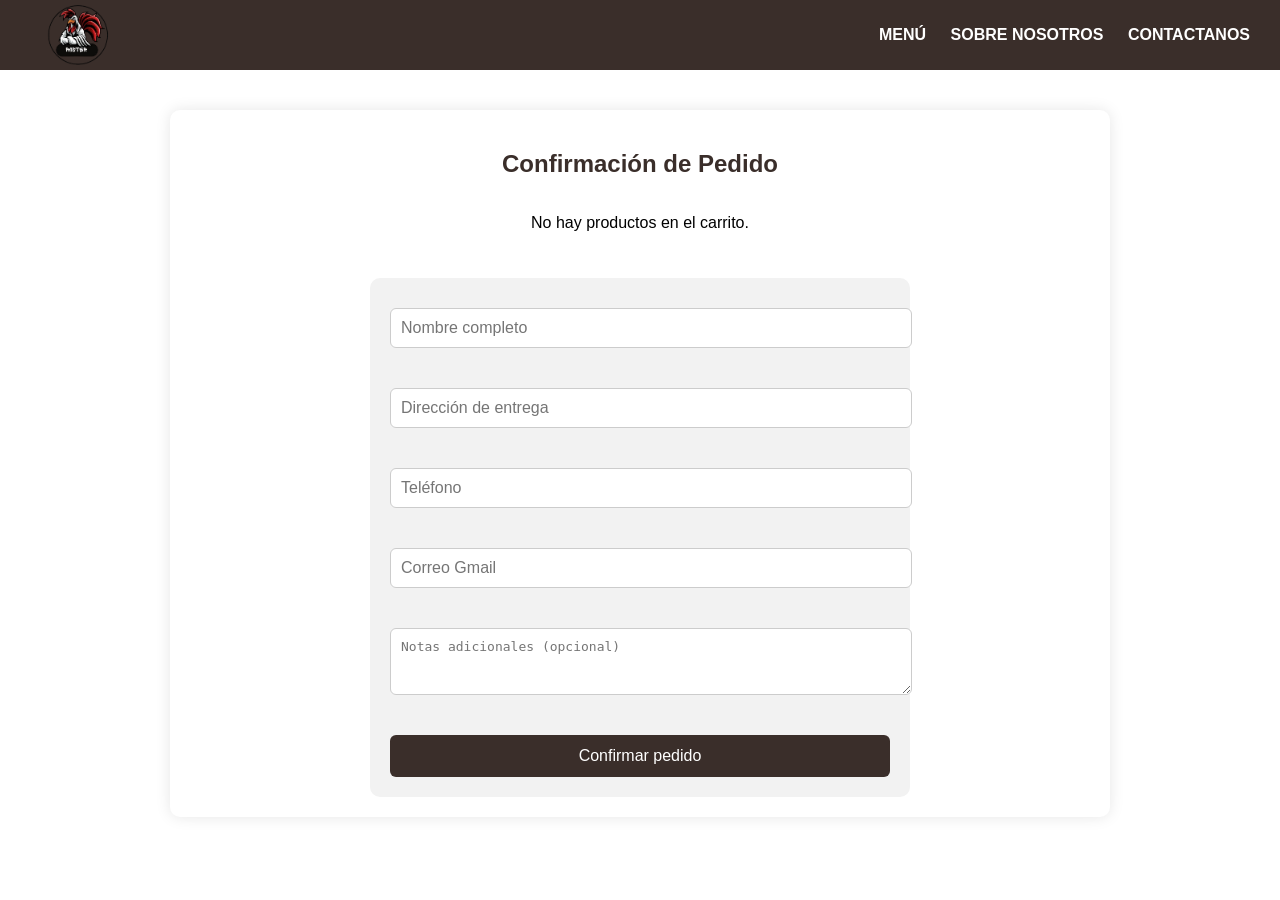
<file: confirmacion.html>
<!DOCTYPE html>
<html lang="es">
<head>
  <meta charset="UTF-8" />
  <meta name="viewport" content="width=device-width, initial-scale=1.0"/>
  <title>Confirmación de Compra</title>
  <link rel="stylesheet" href="menu.css" />
  <link rel="stylesheet" href="confirmacion.css" />
</head>
<body>
  <header>
    <div class="Logo">
      <img src="iconos.png" alt="icono de la empresa" />
    </div>
    <nav>
      
      <a href="index.html" class="nav-link">MENÚ</a>
      <a href="nosotros.html" class="nav-link">SOBRE NOSOTROS</a>
      <a href="contactanos.html" class="nav-link">CONTACTANOS</a>
    </nav>
  </header>

  <div class="confirmacion-container">
    <h2>Confirmación de Pedido</h2>

    <div class="product-list" id="productos-comprados">
    </div>

    <form class="formulario-confirmacion" onsubmit="return enviarFormulario();">
      <input type="text" placeholder="Nombre completo" required />
      <input type="text" placeholder="Dirección de entrega" required />
      <input type="tel" placeholder="Teléfono" required />
      <input type="email" placeholder="Correo Gmail" required />
      <textarea placeholder="Notas adicionales (opcional)" rows="3"></textarea>
      <button type="submit">Confirmar pedido</button>
    </form>
  </div>

  <script>
    const productos = JSON.parse(localStorage.getItem("cart")) || [];
    const contenedor = document.getElementById("productos-comprados");

    if (productos.length === 0) {
      contenedor.innerHTML = "<p>No hay productos en el carrito.</p>";
    } else {
      productos.forEach((producto) => {
        const div = document.createElement("div");
        div.classList.add("product-item");
        div.innerHTML = `
          <img src="${producto.img}" alt="${producto.name}" style="width: 80px;">
          <h4>${producto.name}</h4>
          <p>$${producto.price}</p>
        `;
        contenedor.appendChild(div);
      });
    }

    
    function enviarFormulario() {
      alert("¡Pedido confirmado! Te contactaremos pronto.");

     
      localStorage.removeItem("cart");

      
      const formulario = document.querySelector(".formulario-confirmacion");
      formulario.reset();

      
      document.getElementById("productos-comprados").innerHTML = "<p>No hay productos en el carrito.</p>";

     
      

      return false; 
    }
  </script>
</body>
</html>
</file>
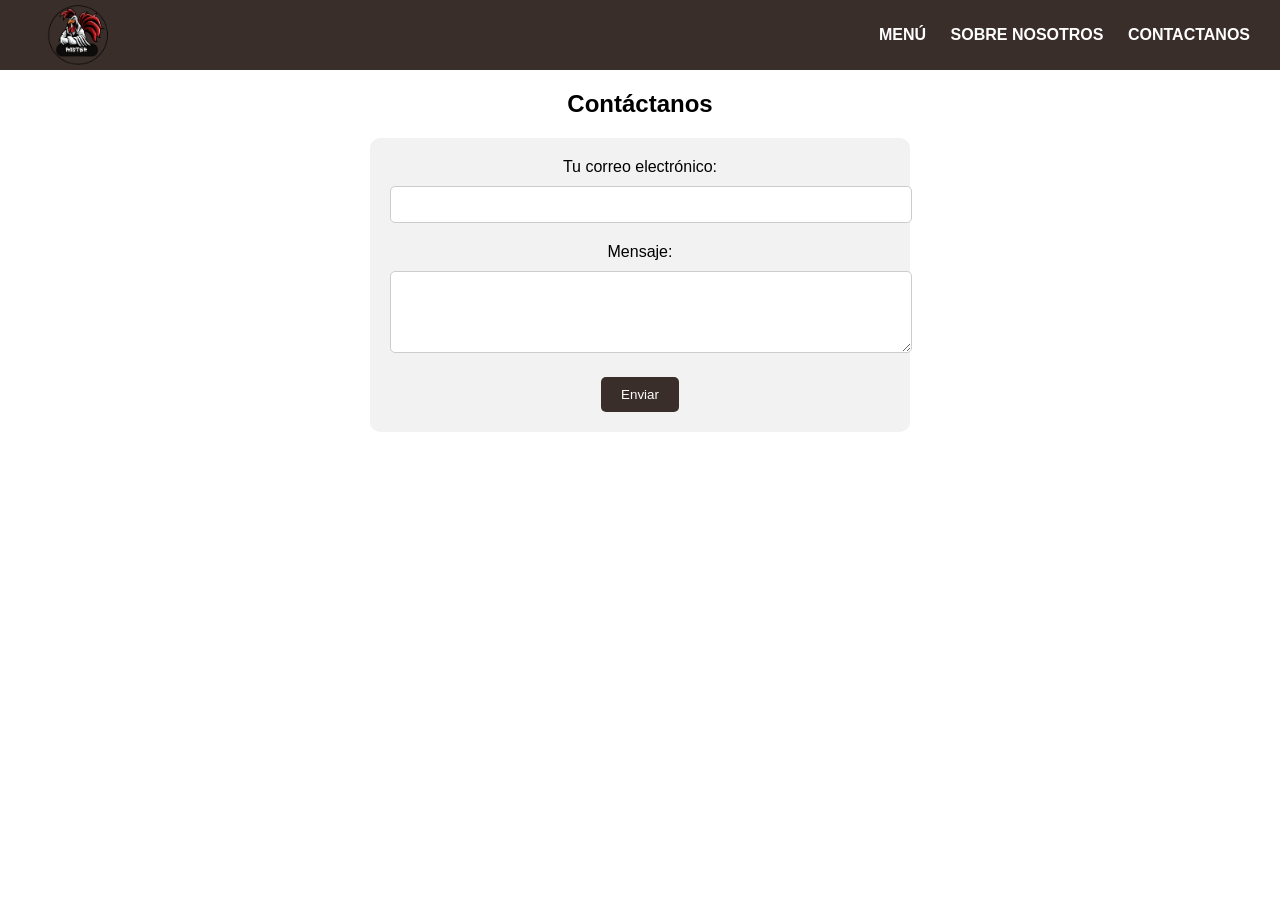
<file: contactanos.html>
<!DOCTYPE html>
<html lang="es">
<head>
    <title>CONTACTANOS</title>
    <meta charset="UTF-8">
    <meta name="viewport" content="width=device-width, initial-scale=1.0">
    <link rel="stylesheet" href="nosotros.css">
</head>
<body>
    <header>
        <div class="Logo">
            <img src="iconos.png" alt="icono de la empresa">
        </div>
        <div>
            <nav>
                
                <a href="index.html" class="nav-link">MENÚ</a>
                <a href="nosotros.html" class="nav-link">SOBRE NOSOTROS</a>
                <a href="contactanos.html" class="nav-link">CONTACTANOS</a>
                
            </nav>
        </div>
    </header>
    <h2>Contáctanos</h2>
    <form id="formulario-contacto">
      <label for="email">Tu correo electrónico:</label>
      <input type="email" id="email" name="email" required>
      <label for="mensaje">Mensaje:</label>
      <textarea id="mensaje" name="mensaje" rows="4" required></textarea>
  
      <button type="submit">Enviar</button>
    </form>
    <script>
        const formulario = document.getElementById("formulario-contacto");
    
        formulario.addEventListener("submit", function(event) {
          event.preventDefault(); 
          alert("Mensaje enviado.");
          formulario.reset(); 
        });
      </script>
    
    
</body>
</html>
</file>
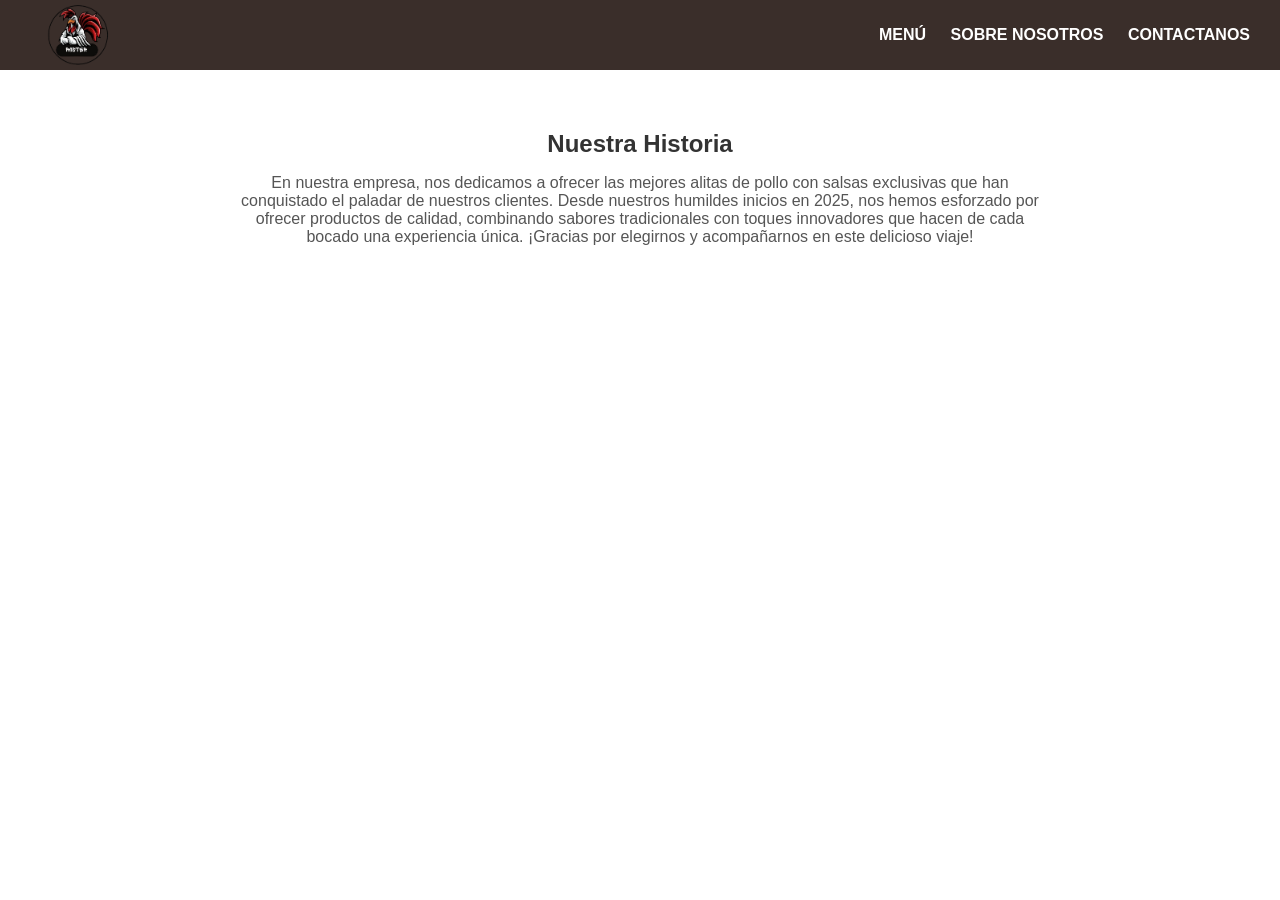
<file: nosotros.html>
<!DOCTYPE html>
<html lang="es">
<head>
    <title>Sobre Nosotros</title>
    <meta charset="UTF-8">
    <meta name="viewport" content="width=device-width, initial-scale=1.0">
    <link rel="stylesheet" href="nosotros.css">
</head>
<body>
    <header>
        <div class="Logo">
            <img src="iconos.png" alt="icono de la empresa">
        </div>
        <div>
            <nav>
                
                <a href="index.html" class="nav-link">MENÚ</a>
                <a href="nosotros.css" class="nav-link">SOBRE NOSOTROS</a>
                <a href="contactanos.html" class="nav-link">CONTACTANOS</a>
                
            </nav>
        </div>
    </header>

    
    <div class="history-section">
        <h2>Nuestra Historia</h2>
        <p>
            En nuestra empresa, nos dedicamos a ofrecer las mejores alitas de pollo con salsas exclusivas que han conquistado el paladar de nuestros clientes. Desde nuestros humildes inicios en 2025, nos hemos esforzado por ofrecer productos de calidad, combinando sabores tradicionales con toques innovadores que hacen de cada bocado una experiencia única. ¡Gracias por elegirnos y acompañarnos en este delicioso viaje!
        </p>
    </div>
</body>
</html>
</file>
<file: menu.css>
body {
    font-family: sans-serif;
    margin: 0;
    padding: 0;
    align-items: center;
    text-align: center;
    height: 100vh;
 
    background-size: cover; 
    background-position: center; 
    background-repeat: no-repeat;
   
}

a {
    text-decoration: none;
    color: white;
}

header {
    display: flex;
    height: 50px;
    justify-content: space-between;
    background-color: #3a2e2a;
    align-items: center;
    padding: 10px;
}

.Logo {
    display: flex;
    align-items: center;
}

.Logo img {
    height: 75px;
    margin-right: 10px;
}

nav a {
    font-weight: 600;
    padding-right: 20px; 
}

nav a:hover {
    color: yellow;
}

.menu-container {
    padding: 20px;
}


.menu-row {
    display: flex;
    flex-wrap: wrap;
    justify-content: space-around;
    margin: 20px;
}


.menu-item {
    background-color: #fff8f2;
    border: 1px solid #ccc;
    border-radius: 8px;
    box-shadow: 0 2px 10px rgba(0, 0, 0, 0.1);
    width: calc(33.333% - 20px);
    padding: 15px;
    text-align: center;
    margin-bottom: 20px;
    overflow: hidden;
    box-sizing: border-box;
}


.menu-item img {
    width: 100%;
    height: 200px;
    object-fit: cover;
    border-radius: 5px;
}


.menu-item h2 {
    font-size: 20px;
    color: #333;
    margin-top: 10px;
}


.menu-item p {
    font-size: 14px;
    color: #777;
    margin: 10px 0;
}


.menu-item h2 + p {
    font-weight: bold;
    color: #e67e22;
    margin-bottom: 10px;
}


.menu-item button {
    background-color: #e74c3c;
    color: white;
    border: none;
    padding: 8px 15px;
    cursor: pointer;
    margin-top: 10px;
    border-radius: 4px;
}

.menu-item button:hover {
    background-color: #c0392b;
}


@media screen and (max-width: 768px) {
    .menu-item {
        width: calc(50% - 20px);
    }
}

@media screen and (max-width: 480px) {
    .menu-item {
        width: 100%;
    }
}
.carrito-icono {
  width: 30px;
  height: 30px;
  cursor: pointer;
  transition: transform 0.2s ease;
 
}


.carrito-icono:hover {
  transform: scale(1.1);
}
</file>
<file: confirmacion.css>
body {
    font-family: sans-serif;
    margin: 0;
    padding: 0;
    align-items: center;
    text-align: center;
    height: 100vh;
 
    background-size: cover; 
    background-position: center; 
    background-repeat: no-repeat;
   
}

a {
    text-decoration: none;
    color: white;
}

header {
    display: flex;
    height: 50px;
    justify-content: space-between;
    background-color: #3a2e2a;
    align-items: center;
    padding: 10px;
}

.Logo {
    display: flex;
    align-items: center;
}

.Logo img {
    height: 75px;
    margin-right: 10px;
}

nav a {
    font-weight: 600;
    padding-right: 20px; 
}

nav a:hover {
    color: yellow;
}

.history-section {
    background-color: rgba(255, 255, 255, 0.8);
    padding: 20px;
    margin-top: 20px;
    border-radius: 8px;
    max-width: 800px;
    margin-left: auto;
    margin-right: auto;
 
}

.history-section h2 {
    font-size: 24px;
    color: #333;
    margin-bottom: 10px;
    display: flex;
    justify-content: center;
    align-items: center;
    flex-direction: column;
}

.history-section p {
    display: flex;
    justify-content: center;
    align-items: center;
    font-size: 16px;
    color: #555;
}

  
  form {
    max-width: 500px;
    margin: auto;
    background: #f2f2f2;
    padding: 20px;
    border-radius: 10px;
  }
  
  input, textarea {
    width: 100%;
    padding: 10px;
    margin-top: 10px;
    margin-bottom: 20px;
    border: 1px solid #ccc;
    border-radius: 5px;
  }
  
  button {
    padding: 10px 20px;
    background-color: #3a2e2a;
    color: white;
    border: none;
    border-radius: 5px;
    cursor: pointer;
  }
  
  button:hover {
    background-color: #352622;
  }
  .carrito-icono {
    width: 30px;
    height: 30px;
    cursor: pointer;
    transition: transform 0.2s ease;
   
  }
  
  
  .carrito-icono:hover {
    transform: scale(1.1);
  }
  
.confirmacion-container {
    max-width: 900px;
    margin: 40px auto;
    background: white;
    border-radius: 10px;
    padding: 20px;
    box-shadow: 0 0 15px rgba(0,0,0,0.1);
}

.confirmacion-container h2 {
    text-align: center;
    color: #3a2e2a;
    margin-bottom: 20px;
}

.product-list {
    display: flex;
    flex-wrap: wrap;
    gap: 20px;
    justify-content: center;
    margin-bottom: 30px;
}

.product-item {
    width: 160px;
    background: #f9f9f9;
    border-radius: 8px;
    text-align: center;
    padding: 10px;
    box-shadow: 0 2px 6px rgba(0,0,0,0.1);
}

.product-item img {
    width: 100%;
    border-radius: 8px;
    height: 120px;
    object-fit: cover;
}

.formulario-confirmacion {
    display: flex;
    flex-direction: column;
    gap: 10px;
}

.formulario-confirmacion input,
.formulario-confirmacion textarea {
    padding: 10px;
    border: 1px solid #ccc;
    border-radius: 6px;
    font-size: 1em;
}

.formulario-confirmacion button {
    background-color: #3a2e2a;
    color: white;
    padding: 12px;
    border: none;
    border-radius: 6px;
    font-size: 1em;
    cursor: pointer;
    margin-top: 10px;
}

.formulario-confirmacion button:hover {
    background-color: #2a201d;
}
</file>
<file: nosotros.css>
body {
    font-family: sans-serif;
    margin: 0;
    padding: 0;
    align-items: center;
    text-align: center;
    height: 100vh;
 
    background-size: cover; 
    background-position: center; 
    background-repeat: no-repeat;
   
}

a {
    text-decoration: none;
    color: white;
}

header {
    display: flex;
    height: 50px;
    justify-content: space-between;
    background-color: #3a2e2a;
    align-items: center;
    padding: 10px;
}

.Logo {
    display: flex;
    align-items: center;
}

.Logo img {
    height: 75px;
    margin-right: 10px;
}

nav a {
    font-weight: 600;
    padding-right: 20px; 
}

nav a:hover {
    color: yellow;
}

.history-section {
    background-color: rgba(255, 255, 255, 0.8);
    padding: 20px;
    margin-top: 20px;
    border-radius: 8px;
    max-width: 800px;
    margin-left: auto;
    margin-right: auto;
 
}

.history-section h2 {
    font-size: 24px;
    color: #333;
    margin-bottom: 10px;
    display: flex;
    justify-content: center;
    align-items: center;
    flex-direction: column;
}

.history-section p {
    display: flex;
    justify-content: center;
    align-items: center;
    font-size: 16px;
    color: #555;
}

  
  form {
    max-width: 500px;
    margin: auto;
    background: #f2f2f2;
    padding: 20px;
    border-radius: 10px;
  }
  
  input, textarea {
    width: 100%;
    padding: 10px;
    margin-top: 10px;
    margin-bottom: 20px;
    border: 1px solid #ccc;
    border-radius: 5px;
  }
  
  button {
    padding: 10px 20px;
    background-color: #3a2e2a;
    color: white;
    border: none;
    border-radius: 5px;
    cursor: pointer;
  }
  
  button:hover {
    background-color: #352622;
  }
  .carrito-icono {
    width: 30px;
    height: 30px;
    cursor: pointer;
    transition: transform 0.2s ease;
   
  }
  
  
  .carrito-icono:hover {
    transform: scale(1.1);
  }
</file>
